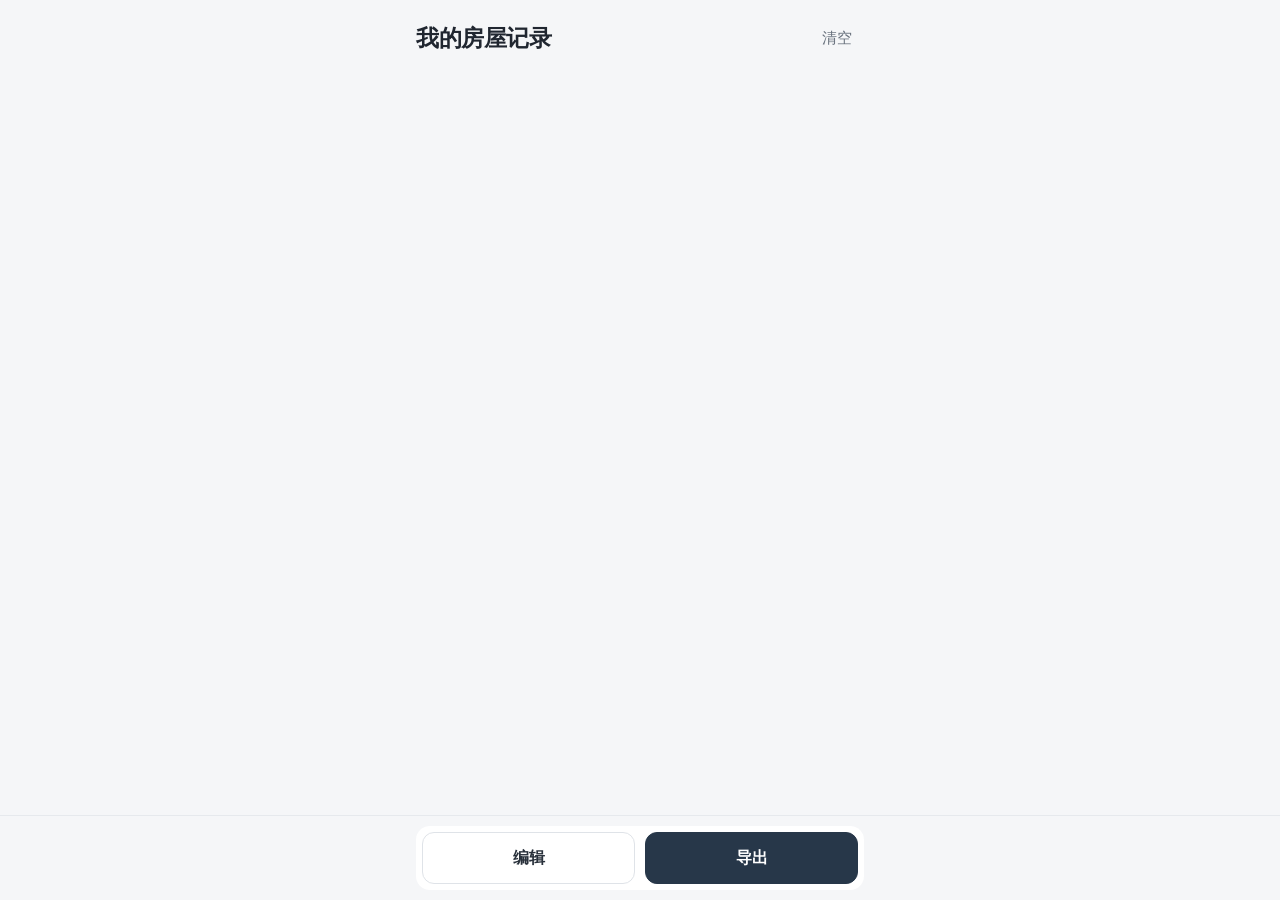
<file: index.html>
<!doctype html>
<html lang="zh-CN">
<head>
  <meta charset="utf-8">
  <meta name="viewport" content="width=device-width, initial-scale=1, maximum-scale=1, minimum-scale=1, user-scalable=no, viewport-fit=cover">
  <meta name="theme-color" content="#f5f6f8">
  <title>我的房屋记录</title>
  <link rel="stylesheet" href="style.css">
  <script defer src="app.js"></script>
</head>
<body>
  <div class="app">
    <header class="top"><h1>我的房屋记录</h1><button id="clear" class="quiet" type="button">清空</button></header>
    <main id="view" aria-label="查看模式"></main>
    <form id="edit" hidden autocomplete="off">
      <section class="card"><h2>房屋资料</h2><label>团队名字<input name="team" type="text"></label><label>小区名字<input name="estate" type="text"></label><label>小区详细地址<textarea name="address" rows="2"></textarea></label></section>
      <section class="card"><h2>联系人</h2><label>中介名字<input name="agent" type="text"></label><label>中介电话<input name="agentPhone" type="tel"></label><label>房东电话<input name="landlordPhone" type="tel"></label></section>
      <section class="card"><h2>租户资料</h2><label>租户名字<input name="tenant" type="text"></label><div class="field-label">证件类型</div><div class="segments" data-field="idType"><button type="button" data-value="护照">护照</button><button type="button" data-value="身份证">身份证</button></div><label id="idNumberLabel">护照号码<input name="idNumber" type="text"></label><div class="field-label">证件图片</div><div class="image-actions"><button id="pickImage" class="secondary" type="button">选择图片</button><button id="removeImage" class="quiet" type="button" hidden>删除</button></div><input id="imageInput" type="file" accept="image/jpeg,image/png,image/webp" hidden><img id="editImage" class="photo" alt="证件图片预览" hidden></section>
      <section class="card"><h2>租房资料</h2><div class="field-label">WiFi</div><div class="segments" data-field="wifi"><button type="button" data-value="包">包</button><button type="button" data-value="不包">不包</button></div><label>每月缴租日<select name="rentDay"><option value=""></option></select></label><label>房屋到期日期<input name="expiry" type="date"></label></section>
      <section class="card"><h2>房租付款</h2><label>银行<input name="bank" type="text"></label><label>账户名字<input name="accountName" type="text"></label><label>银行账号<input name="accountNumber" type="text" inputmode="numeric"></label></section>
      <section class="card"><h2>押金</h2><label>租房押金<input name="rentDeposit" type="text" inputmode="decimal"></label><label>水电押金<input name="utilityDeposit" type="text" inputmode="decimal"></label><label>总共缴纳<input name="totalDeposit" type="text" inputmode="decimal"></label></section>
      <section class="card"><h2>租房合同</h2><label>合同链接<input name="contract" type="url"></label><div class="link-actions"><button class="secondary" type="button" data-action="open">打开</button><button class="secondary" type="button" data-action="copy">复制</button></div></section>
    </form>
  </div>
  <nav class="bottom" aria-label="操作"><div class="bottom-inner"><button id="leftAction" class="secondary" type="button">编辑</button><button id="rightAction" class="primary" type="button">导出</button></div></nav>
  <div id="toast" class="toast" role="status" aria-live="polite"></div>
</body>
</html>
</file>
<file: style.css>
:root{font-family:-apple-system,BlinkMacSystemFont,"Helvetica Neue","PingFang SC","Microsoft YaHei",sans-serif;color:#202630;background:#f5f6f8;font-size:16px;-webkit-text-size-adjust:100%;text-size-adjust:100%}*{box-sizing:border-box}html,body{width:100%;max-width:100%;margin:0;overflow-x:hidden}body{min-height:100dvh}button,input,textarea,select{font:inherit}button{cursor:pointer;-webkit-tap-highlight-color:transparent}button:disabled{opacity:.4;cursor:default}.app{width:100%;max-width:480px;margin:0 auto;padding:0 16px calc(110px + env(safe-area-inset-bottom))}.top{min-height:76px;display:flex;align-items:center;justify-content:space-between;gap:12px;padding-top:env(safe-area-inset-top)}h1{font-size:23px;letter-spacing:-.4px;margin:0;font-weight:700}h2{font-size:17px;margin:0 0 18px;font-weight:700}.quiet{background:transparent;border:0;color:#68717d;min-height:44px;padding:0 12px;border-radius:12px;font-size:15px}.card{background:#fff;border:1px solid #eceef1;border-radius:14px;padding:18px;margin-bottom:12px;min-width:0}label{display:block;color:#626b76;font-size:14px;font-weight:500;margin-top:16px}label:first-of-type{margin-top:0}input:not([type=file]),textarea,select{display:block;width:100%;height:48px;margin-top:8px;padding:10px 13px;border:1px solid #dfe3e8;border-radius:11px;background:#fafbfc;color:#202630;font-size:16px;outline:none;min-width:0;appearance:none;-webkit-appearance:none}textarea{height:68px;resize:vertical;line-height:1.4}input:focus,textarea:focus,select:focus{border-color:#8995a4;background:#fff}input[type=date]{min-height:48px}select{background-image:url("data:image/svg+xml,%3Csvg xmlns='http://www.w3.org/2000/svg' width='18' height='18' viewBox='0 0 18 18'%3E%3Cpath fill='none' stroke='%23626b76' stroke-width='1.7' d='m4 7 5 5 5-5'/%3E%3C/svg%3E");background-repeat:no-repeat;background-position:right 13px center}.field-label{color:#626b76;font-size:14px;font-weight:500;margin-top:16px;margin-bottom:8px}.segments{display:flex;gap:4px;background:#f1f3f5;border-radius:12px;padding:4px}.segments button{flex:1;min-width:0;border:0;border-radius:9px;background:transparent;color:#606a75;min-height:44px;font-size:16px}.segments button.active{background:white;color:#202630;font-weight:600;box-shadow:0 1px 3px #1a26301a}.image-actions,.link-actions{display:flex;gap:10px;align-items:center}.link-actions{margin-top:14px}.secondary,.primary{border-radius:12px;min-height:48px;border:1px solid #dfe3e8;padding:0 18px;font-weight:600;color:#29313b;background:#fff}.primary{color:#fff;background:#273749;border-color:#273749}.photo{display:block;margin-top:14px;max-width:100%;max-height:260px;width:auto;height:auto;object-fit:contain;border-radius:11px}.bottom{position:fixed;z-index:3;bottom:0;left:0;right:0;background:#ffffffed;border-top:1px solid #e6e9ed;padding:10px 16px calc(10px + env(safe-area-inset-bottom))}.bottom-inner{max-width:448px;margin:auto;display:flex;gap:10px}.bottom-inner button{flex:1;min-width:0;min-height:52px}.view-head{padding-top:21px;padding-bottom:21px}.view-head .value{font-size:21px;font-weight:700}.view-card .items,.view-head .items{display:grid;gap:17px}.item{min-width:0}.item .key{color:#818995;font-size:13px;line-height:1.35;margin-bottom:5px}.item .value{font-size:17px;line-height:1.45;font-weight:500;overflow-wrap:anywhere;white-space:pre-wrap}.item .value.amount{font-variant-numeric:tabular-nums}.two{display:grid;grid-template-columns:repeat(2,minmax(0,1fr));gap:17px}.view-card .photo{margin:0;max-height:320px}.view-card .link-actions{margin-top:0}.empty-view{height:24px}.toast{position:fixed;z-index:5;bottom:calc(88px + env(safe-area-inset-bottom));left:50%;transform:translateX(-50%);background:#273749;color:white;padding:10px 16px;border-radius:10px;font-size:14px;opacity:0;pointer-events:none;transition:opacity .15s}.toast.show{opacity:1}[hidden]{display:none!important}@media(max-width:340px){.two{grid-template-columns:1fr}}@media(min-width:481px){.bottom{background:#f5f6f8ed}.bottom-inner{background:white;border-radius:14px;padding:6px}}
</file>
